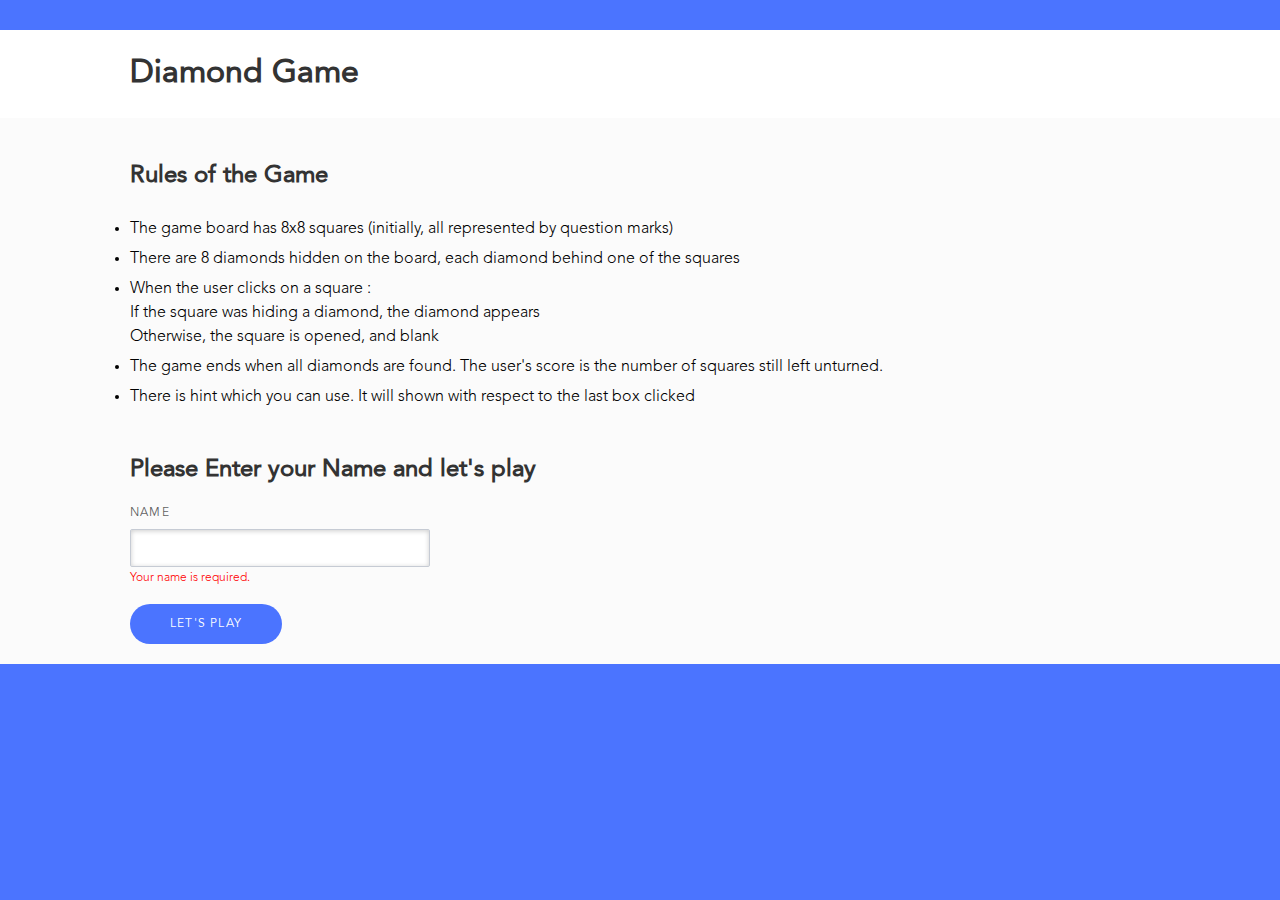
<file: index.html>
<!DOCTYPE html>
<html lang="en">
<head>
    <meta charset="UTF-8">
    <meta name="viewport" content="width=device-width, initial-scale=1.0">
    <meta http-equiv="X-UA-Compatible" content="ie=edge">
    <title>Quint Diamond</title>
    <link rel="stylesheet" type="text/css" href="styles/reset.css">
    <link rel="stylesheet" type="text/css" href="styles/fonts.css">
    <link rel="stylesheet" type="text/css" href="styles/main.css">
</head>
<body ng-app="quintDiamond-app">
    <div ui-view="" class="ng-scope">
    </div>

    <script type="text/javascript" src="lib/angular.min.js"></script>
    <script type="text/javascript" src="lib/angular-ui-router.min.js"></script>
    <script type="text/javascript" src="js/main.js"></script>
</body>
</html>
</file>
<file: styles/fonts.css>
@font-face {
    font-family: Avenir-Bold;
    src: url("../assets/fonts/AvenirLTStd-Book.otf");
}
@font-face {
    font-family: Avenir-light;
    src: url("../assets/fonts/AvenirLTStd-Light.otf");
}
@font-face {
    font-family: Avenir-roman;
    src: url("../assets/fonts/AvenirLTStd-Roman.otf");
}
</file>
<file: styles/main.css>
body{
    background-color: #4b74ff;
}

::-webkit-scrollbar-track
{
	-webkit-box-shadow: inset 0 0 6px rgba(0,0,0,0.3);
	border-radius: 10px;
	background-color: #F5F5F5;
}

::-webkit-scrollbar
{
	width: 12px;
	background-color: #F5F5F5;
}
::-webkit-scrollbar-thumb
{
	border-radius: 10px;
	-webkit-box-shadow: inset 0 0 6px rgba(0,0,0,.3);
	background-color: #ccc;
}
.full-width-grid,
.content-wrapper {
    max-width: 1280px;
    width: 100%;
    margin: 30px auto;
    background:#fff;
    box-sizing: border-box;
}
.clearfix::after {
    content: "";
    clear: both;
    display: table;
}

.content-wrapper {
    width: 100%;
    margin: 0px auto;
    padding: 20px 0;
    background: #fbfbfb;
}

.account-table {
    font-size: 13px;
    max-width: 1040px;
    width: 100%;
    margin: 0 auto;
    box-sizing: border-box;
}
.grid-x {
    display: -webkit-box;
    display: -ms-flexbox;
    display: flex;
    -webkit-box-orient: horizontal;
    -webkit-box-direction: normal;
    -ms-flex-flow: row wrap;
    flex-flow: row wrap;
}

.account-table__data-row {
    text-align: left;
}

.grid-x td,
.grid-x th {
    box-sizing: border-box;
    color: #333;
    font-family: Avenir-Bold;
    font-size: 14px;
    line-height: 1.71;
    letter-spacing: normal;
}

.account-table__date{
    padding: 0;
    border: 1px solid black;
    margin:3px;
    flex:1;
    height:50px;
    background-image: url(../assets/images/question.png);
    background-size: contain;
    background-repeat: no-repeat;
    background-position: center;
}

.left {
    float: left;
}

.right {
    float: right;
}

.pointer {
    cursor: pointer;
}


h1,h2,.hint-message {
    font-family: Avenir-roman;
    font-size: 32px;
    font-weight: 900;
    line-height: 1.5;
    letter-spacing: normal;
    text-align: left;
    color: #333333;
    display: inline-block;
    margin-right: 30px;
    padding:20px 0;
}
h2{
    font-size:24px;
}
.hint-message{
    font-size: 16px;
}

.common-pad{
    padding:0 10px;
}
.show-emptyBox{
    background:rgba(0,0,0,.3);
}
.show-diamond{
    background-image: url(../assets/images/diamond.png);
}
.show-arrow,.show-arrow-left{
    background-image: url(../assets/images/arrow.png);
}
.show-arrow-left{
    transform: rotate(180deg);
}

.modal-body{
    width: 80%;
    max-width: 300px;
}

.form-group label {
    color: rgba(51, 51, 51, 0.8);
    font: 100 12px/11px Avenir-bold;
    letter-spacing: 1.2px;
    padding: 0px 0 10px 0;
    text-transform: uppercase;
    display: block;
}

.selection-wrapper {
    width:100%;
    background:#fff;
    padding:20px 0;
    margin-top: 10px;
    border-top: 1px solid rgba(51, 51, 51, 0.1);
}

.form-group input {
    padding: 5px 10px;
    font: 100 14px/26px Avenir-bold;
    border-radius: 2px;
    box-shadow: inset 0 1px 5px 0 rgba(0, 0, 0, 0.2);
    background-color: #ffffff;
    border: solid 1px #c6cbd4;
    width: 100%;
    box-sizing: border-box;
    resize: none;
}

.form-group p {
    color: red;
    padding: 5px 0 0 0px;
    font: 100 12px/12px Avenir-light;
}
.modal-footer {
    height: 40px;
    width: 175px;
    margin-top: 20px;
}

.modal-footer button {
    width: auto;
    height: 100%;
    font: 100 12px/14px Avenir-Bold;
    letter-spacing: 1.2px;
    text-transform: uppercase;
    padding: 0px 40px;
    color: #fff;
    border-radius: 24px;
    background-color: #4b74ff;
    border: none;
    outline: 0;
    cursor: pointer;
}
.rules {
    margin-bottom: 20px;
}
.rules li {
    font: 100 16px/14px Avenir-light;
    padding: 8px 0;
    list-style-type: disc;
}
.rules li p {
    padding-top: 10px;
}

.diamond-wrapper{
    margin:15px 0;
    font: 600 20px/14px Avenir-light;
}

.white-overlay {
    position: fixed;
    z-index: 5000;
    background: rgba(227, 229, 231, 0.84);
    width: 100%;
    height: 100%;
    top: 0%;
    left: 0%;
    overflow-y: auto;
    pointer-events: initial;
}

.white-overlay-back {
    position: relative;
    z-index: 2;
    box-shadow: black;
    top: calc(50% - 110px);
    background: white;
    margin: 0 auto;
    width: 470px;
    overflow:auto;
    padding: 15px 20px;
    box-sizing: border-box;
    box-shadow: 0px 0px 20px 0px #8C8C8C;
}

.diamond-wrapper p {
    padding:15px;
    text-align: center;
    line-height: 20px;
}
.diamond-wrapper .modal-footer{
    margin:20px auto 0 auto;
}
</file>
